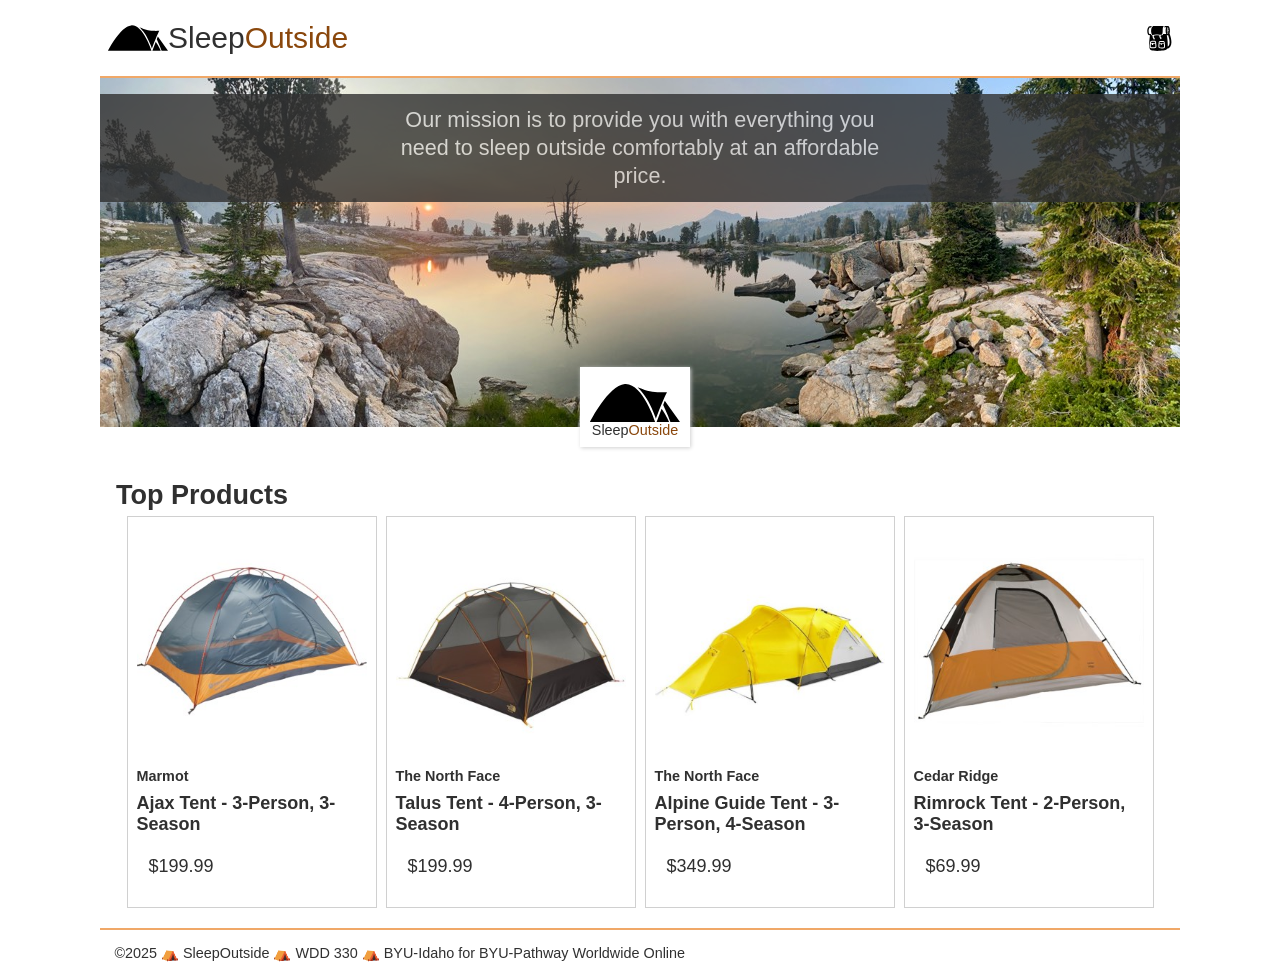
<file: src/index.html>
<!doctype html>
<html lang="en">
  <head>
    <meta charset="UTF-8" />
    <meta name="viewport" content="width=device-width, initial-scale=1.0" />
    <title>Sleep Outside | Home</title>
    <link rel="stylesheet" href="./css/style.css" />
    <script src="js/main.js" type="module"></script>
  </head>

  <body>
    <header class="divider">
      <div class="logo">
        <img src="images/noun_Tent_2517.svg" alt="tent image for logo" />
        <a href="index.html"> Sleep<span class="highlight">Outside</span></a>
      </div>
      <div class="cart">
        <a href="../cart/" class="cart-link">
            <svg id="cartIcon"
                xmlns="http://www.w3.org/2000/svg"
                viewBox="0 0 100 100">
            <path
              d="M18.9 32.6c1.1 2.4 2.5 3.3 5.4 3.3 1.6 0 3.6-0.3 5.9-0.6 3.2-0.5 6.9-1 11.2-1 2.1 0 4.3 0.1 6.4 0.3 2.1 0.1 4.2 0.3 6.1 0.3 3.2 0 5.2-0.4 5.9-1.2 2.7-2.7 2.8-8.8 2.9-14.6 0.1-6.7 0.2-14.5 4.6-18.7 -0.5 0-1 0-1.6 0 -14.2 0-37.5 0-41.1 0C15.6 6.2 14.9 23.6 18.9 32.6z"
            />
            <path
              d="M90.1 29.7c1-3.3 1.5-7.3 1.5-11.2 0-9-2.7-18.8-8.6-18.8 -0.1 0-0.2 0-0.3 0L77.8-0.1c-0.3 0.2-0.8 0.3-1.1 0.4 0 0 0 0 0 0 -0.2 0-0.3 0-0.4 0 -4.5 0.1-7 1.8-8.4 4.9l8.9-0.1c-1.6 3.6-2.4 8.7-2.4 13.5 0 4.9 0.8 9.9 2.5 13.6l-12.3 0c-0.2 0.4-0.4 0.8-0.6 1.2 -0.2 0.4-0.4 0.7-0.6 1.1 -0.1 0.1-0.1 0.2-0.2 0.3 -0.3 0.4-0.5 0.7-0.9 1.1 0 0 0 0 0 0 0 0-0.1 0.1-0.1 0.1 -0.1 0.1-0.2 0.2-0.4 0.3 -0.2 0.1-0.4 0.3-0.6 0.4 0 0 0 0 0 0 -0.4 0.2-0.9 0.4-1.4 0.6 -1.3 0.4-2.9 0.6-4.9 0.7 -0.5 1.5-1.1 4.1 0 5.5l3.1 3.9 0 0.8c0 2.8-2.3 4.8-2.8 5.2l-3-3.8c0.3-0.2 0.5-0.5 0.7-0.8l-1.8-2.3c-2.2-2.7-1.8-6.3-1.2-8.7 -0.7 0-1.4-0.1-2-0.1 -2.1-0.1-4.3-0.3-6.2-0.3 -4.1 0-7.7 0.5-10.8 1 -1 0.2-2 0.3-3 0.4 -0.5 1.5-1.2 4.4-0.1 5.9l3.1 4 0 0.8c0 2.8-2.3 4.8-2.8 5.2l-3.1-3.8c0.3-0.2 0.6-0.6 0.7-0.9l-1.8-2.4c-2.1-2.8-1.8-6.3-1.2-8.7 -1.6-0.2-2.9-0.8-4-1.7h0c-0.8-0.6-1.4-1.4-2-2.4 -0.1-0.1-0.2-0.3-0.2-0.5 -0.1-0.2-0.2-0.4-0.3-0.6 -0.3-0.6-0.5-1.2-0.7-1.8l-5.6 0c-1-0.3-3.5-4.8-3.5-13.2 0-8.1 3.7-13.1 4.9-13.2L16.4 5.6c0.9-1.9 2-3.7 3.4-5.2L11.2 0.5c-5.4 0-10.1 8.6-10.1 18.4 0 8.9 2.7 18.4 8.6 18.4h2.4c-1.8 10.7-6.6 43 0.4 56.5 0.7 1.4 4.3 3.4 12.2 4.6 20.2 3.1 49.8-0.5 54.6-5.3 0.7-0.7 1.3-1.7 1.8-2.9 2-0.3 8.2-1.7 12.4-8.4C100.1 71.5 98.9 53.9 90.1 29.7zM35.6 87.1c-2.6 2-10.5 2.1-12.1 2.1 0 0 0 0 0 0 -3.9 0-9-0.4-10.8-2.3 -2.6-2.7-1.5-13-0.6-19.1 -0.1-1.9 0-5.8 2.2-7.2 1.9-1.2 8.7-1.3 11.6-1.3 6.4 0 7.4 0.6 7.8 0.9 3 1.8 3.1 5.6 2.6 7.8C37.7 75.5 38.6 84.8 35.6 87.1zM70.1 87.5c-2.6 2-10.5 2.1-12.1 2.1 0 0 0 0 0 0 -3.9 0-9-0.4-10.8-2.3 -2.6-2.7-1.5-13-0.6-19.1 -0.1-1.9 0-5.8 2.2-7.2 1.9-1.2 8.7-1.3 11.6-1.3 6.4 0 7.4 0.6 7.8 0.9 3 1.8 3.1 5.6 2.6 7.8C72.2 76 73.1 85.3 70.1 87.5zM85.9 12.3c-0.6-1.3-1.3-2.2-1.9-2.5 -0.5-0.3-1-0.3-1.4 0 -1.7 1.1-3.2 12.2-0.6 17.9 0.4 0.9 0.9 1.1 1.3 1.1 0.1 0 0.2 0 0.3 0 1.8-0.5 2.1-6.2 1.7-8.6l-1.6 0.2c0.3 2.2 0 5.1-0.4 6.3 -2.1-5.3-0.8-14.1 0.1-15.5 0.8 0.6 2.2 3.5 3.1 8 -0.1 7.9-2.4 12.3-3.4 12.8 -1-0.5-3.4-5.2-3.4-13.5 0-8.3 2.4-13 3.4-13.5C83.7 5.4 85.1 7.9 85.9 12.3zM87.3 77.7c-1.4 2.3-3.1 3.6-4.6 4.3 1.2-12.2-1-31-3.5-44.7h3.3c0.1 0 0.3 0 0.4 0 0.6 0 1.2-0.1 1.8-0.4C92.8 60.7 90.7 72.2 87.3 77.7z"
            />
            <path
              d="M24.7 71v5h-5.2v-5.4c-1.4-0.3-2.7-0.6-3.7-0.9 -0.9 6.8-1.1 13.3-0.3 14.5 0.4 0.3 2.9 1.1 8 1.1h0c5 0 8.8-0.7 9.7-1.3 0.8-1.3 0.6-7.7-0.4-14.4C30.7 70.1 27.5 70.8 24.7 71z"
            />
            <path
              d="M58.8 68.9c2.9-0.1 6.4-0.9 8.3-1.4 0.1-0.8 0.3-2.8-0.7-3.5 -0.5-0.2-2.5-0.4-5.9-0.4 -4.9 0-8.6 0.4-9.5 0.7 -0.3 0.5-0.5 1.9-0.5 3.3C52.5 68.1 56 69 58.8 68.9z"
            />
            <path
              d="M24.3 68.4c2.9-0.1 6.4-0.9 8.3-1.4 0.1-0.8 0.3-2.8-0.7-3.5 -0.5-0.2-2.5-0.4-5.9-0.4 -4.9 0-8.6 0.4-9.5 0.7 -0.3 0.5-0.5 1.9-0.5 3.3C18 67.7 21.5 68.6 24.3 68.4z"
            />
            <path
              d="M60.1 71.4v3.3h-5.2v-3.4c-1.7-0.3-3.3-0.7-4.6-1 -0.9 6.8-1.1 13.3-0.3 14.5 0.4 0.3 2.9 1.1 8 1.1h0c5 0 8.8-0.7 9.7-1.3 0.8-1.3 0.6-7.7-0.4-14.4C65.5 70.5 62.7 71.1 60.1 71.4z"
            />

            <!-- <text x="0" y="115" fill="#000000" font-size="5px" font-weight="bold" font-family="'Helvetica Neue', Helvetica, Arial-Unicode, Arial, Sans-serif">Created by Natalia Woodroffe</text>
            <text x="0" y="120" fill="#000000" font-size="5px" font-weight="bold" font-family="'Helvetica Neue', Helvetica, Arial-Unicode, Arial, Sans-serif">from the Noun Project</text> -->
          </svg>
          <span id="cart-count" class="cart-count">0</span>
        </a>
      </div>
    </header>
    <main class="divider">
      <div class="hero">
        <img
          src="/images/banner-sm.jpg"
          srcset="images/banner-sm.jpg 500w, images/banner.jpg"
          alt="image of a high mountain lake"
        />
        <div class="logo logo--square">
          <img src="images/noun_Tent_2517.svg" alt="tent image for logo" />
          <div>Sleep<span class="highlight">Outside</span></div>
        </div>
        <div class="mission">
          <p>
            Our mission is to provide you with everything you need to sleep
            outside comfortably at an affordable price.
          </p>
        </div>
      </div>

      <section class="products">
        <h2>Top Products</h2>
        <ul class="product-list">
          <li class="product-card">
            <a href="product_pages/marmot-ajax-3.html">
              <img
                src="images/tents/marmot-ajax-tent-3-person-3-season-in-pale-pumpkin-terracotta~p~880rr_01~320.jpg"
                alt="Marmot Ajax tent"
              />
              <h3 class="card__brand">Marmot</h3>
              <h2 class="card__name">Ajax Tent - 3-Person, 3-Season</h2>
              <p class="product-card__price">$199.99</p>
            </a>
          </li>
          <li class="product-card">
            <a href="product_pages/northface-talus-4.html">
              <img
                src="images/tents/the-north-face-talus-tent-4-person-3-season-in-golden-oak-saffron-yellow~p~985rf_01~320.jpg"
                alt="Talus Tent - 4-Person, 3-Season"
              />
              <h3 class="card__brand">The North Face</h3>
              <h2 class="card__name">Talus Tent - 4-Person, 3-Season</h2>
              <p class="product-card__price">$199.99</p>
            </a>
          </li>
          <li class="product-card">
            <a href="product_pages/northface-alpine-3.html">
              <img
                src="images/tents/the-north-face-alpine-guide-tent-3-person-4-season-in-canary-yellow-high-rise-grey~p~985pr_01~320.jpg"
                alt="Alpine Guide Tent - 3-Person, 4-Season"
              />
              <h3 class="card__brand">The North Face</h3>
              <h2 class="card__name">Alpine Guide Tent - 3-Person, 4-Season</h2>
              <p class="product-card__price">$349.99</p>
            </a>
          </li>
          <li class="product-card">
            <a href="product_pages/cedar-ridge-rimrock-2.html">
              <img
                src="images/tents/cedar-ridge-rimrock-tent-2-person-3-season-in-rust-clay~p~344yj_01~320.jpg"
                alt="Rimrock Tent - 2-Person, 3-Season"
              />
              <h3 class="card__brand">Cedar Ridge</h3>
              <h2 class="card__name">Rimrock Tent - 2-Person, 3-Season</h2>
              <p class="product-card__price">$69.99</p>
            </a>
          </li>
        </ul>
      </section>
    </main>
    <footer>
      &copy;2025 ⛺ SleepOutside ⛺ WDD 330 ⛺ BYU-Idaho for BYU-Pathway
      Worldwide Online
    </footer>
  </body>
</html>
</file>
<file: src/css/style.css>
:root {
  --font-body: Arial, Helvetica, sans-serif;
  --font-headline: Haettenschweiler, "Arial Narrow Bold", sans-serif;
  /* colors */
  --primary-color: #f0a868;
  --secondary-color: #525b0f;
  --tertiary-color: #8a470c;
  --light-grey: #d0d0d0;
  --dark-grey: #303030;

  /* sizes */
  --font-base: 18px;
  --small-font: 0.8em;
  --large-font: 1.2em;
}

* {
  margin: 0;
  padding: 0;
  box-sizing: border-box;
}

body {
  font-family: var(--font-body);
  font-size: var(--font-base);
  color: var(--dark-grey);
}

img {
  max-width: 100%;
}

header {
  display: flex;
  justify-content: space-between;
  padding: 0.5rem;
}

p {
  padding: 0.75rem;
}

.logo {
  line-height: 60px;
  width: 245px;
  overflow: hidden;
  display: flex;
  font-size: 30px;
  text-align: right;
  font-family: var(--font-headline);
}

.logo img {
  width: 60px;
  height: 60px;
}

.logo a {
  text-decoration: none;
  color: var(--font-body);
}

.hero {
  position: relative;
}

.hero .logo {
  position: absolute;
  left: calc(50% - 60px);
  bottom: -15px;
  background-color: white;
}

.logo--square {
  font-size: var(--small-font);
  width: 110px;
  height: 80px;

  flex-direction: column;
  align-items: flex-end;
  box-shadow: 1px 1px 4px var(--light-grey);
  justify-content: center;
  align-items: center;
  line-height: 1;
}

.logo--square img {
  width: 90px;
  height: 90px;
  margin-top: -1.3em;
}

.logo--square > div {
  margin-top: -1.7em;
}

/* utility classes */
.highlight {
  color: var(--tertiary-color);
}

button {
  padding: 0.5em 2em;
  background-color: var(--secondary-color);
  color: white;
  margin: auto;
  display: block;
  border: 0;
  font-size: var(--large-font);
  cursor: pointer;
}

.divider {
  border-bottom: 2px solid var(--primary-color);
}

/* End utility classes */

/* Cart icon styles */
.cart {
  padding-top: 1em;
  position: relative;
  text-align: center;
}

.cart svg {
  width: 25px;
  transform-origin: center center;
  display: block;
}

.cart:hover svg {
  fill: gray;
}

/* End cart icon styles */

.mission {
  position: absolute;
  top: 1rem;
  left: 0;
  right: 0;
  line-height: 1.3;
  width: 100%;
  background-color: var(--dark-grey);
  color: var(--light-grey);
  opacity: 0.8;
}

.mission p {
  margin: 0 auto;
  width: 50%;
  text-align: center;
}

.products {
  margin-top: 2rem;
  padding: 1rem;
}

.product-list {
  display: flex;
  flex-flow: row wrap;
  list-style-type: none;
  justify-content: center;
}

.product-list a {
  text-decoration: none;
  color: var(--dark-grey);
}

/* Styles for product lists */
.product-card {
  flex: 1 1 45%;
  margin: 0.25em;
  padding: 0.5em;
  border: 1px solid var(--light-grey);
  max-width: 250px;
}

.product-card h2,
.product-card h3,
.product-card p {
  margin: 0.5em 0;
}

.card__brand {
  font-size: var(--small-font);
}

.card__name {
  font-size: 1em;
}

/* End product list card */

.product-detail {
  padding: 1em;
  max-width: 500px;
  margin: auto;
}

.product-detail img {
  width: 100%;
}

/* Start cart list card styles */
.cart-card {
  display: grid;
  grid-template-columns: 25% auto 15%;
  font-size: var(--small-font);
  /* max-height: 120px; */
  align-items: center;
}

.cart-card__image {
  grid-row: 1/3;
  grid-column: 1;
}

.cart-card p {
  margin-top: 0;
}

.cart-card .card__name {
  grid-row: 1;
  grid-column: 2;
}

.cart-card__color {
  grid-row: 2;
  grid-column: 2;
}

.cart-card__quantity {
  grid-row: 1;
  grid-column: 3;
}

.cart-card__price {
  grid-row: 2;
  grid-column: 3;
}

@media screen and (min-width: 500px) {
  body {
    max-width: 1080px;
    margin: auto;
  }

  .mission {
    font-size: 1.2em;
  }

  .cart-card {
    font-size: inherit;
    grid-template-columns: 150px auto 15%;
  }
}

footer {
  font-size: var(--small-font);
  padding: 1em;
}

.hide {
  display: none;
}

.cart-footer {
  margin-top: 1.5rem;
  padding: 1rem 0;
  border-top: 2px solid var(--primary-color);
  text-align: right;
}

.cart-total {
  font-size: var(--large-font);
  font-weight: bold;
}
@keyframes cartBounce {
  0% {
    transform: translateX(0) scale(1);
    fill: currentColor;
  }

  40% {
    transform: translateX(8px) scale(1.25);
    fill: var(--primary-color);
  }

  100% {
    transform: translateX(0) scale(1);
    fill: currentColor;
  }
}

.cart-bounce {
  animation: cartBounce 0.45s ease-out;
}
/* Cart Item Count Badge */
.cart-link {
  position: relative;
  display: inline-block;
}

.cart-count {
  position: absolute;
  top: -8px;
  right: -8px;
  background: red;
  color: white;
  font-size: 0.7rem;
  font-weight: bold;
  border-radius: 50%;
  min-width: 18px;
  height: 18px;
  display: flex;
  justify-content: center;
  align-items: center;
}

.cart-count.hide {
  display: none;
}
</file>
